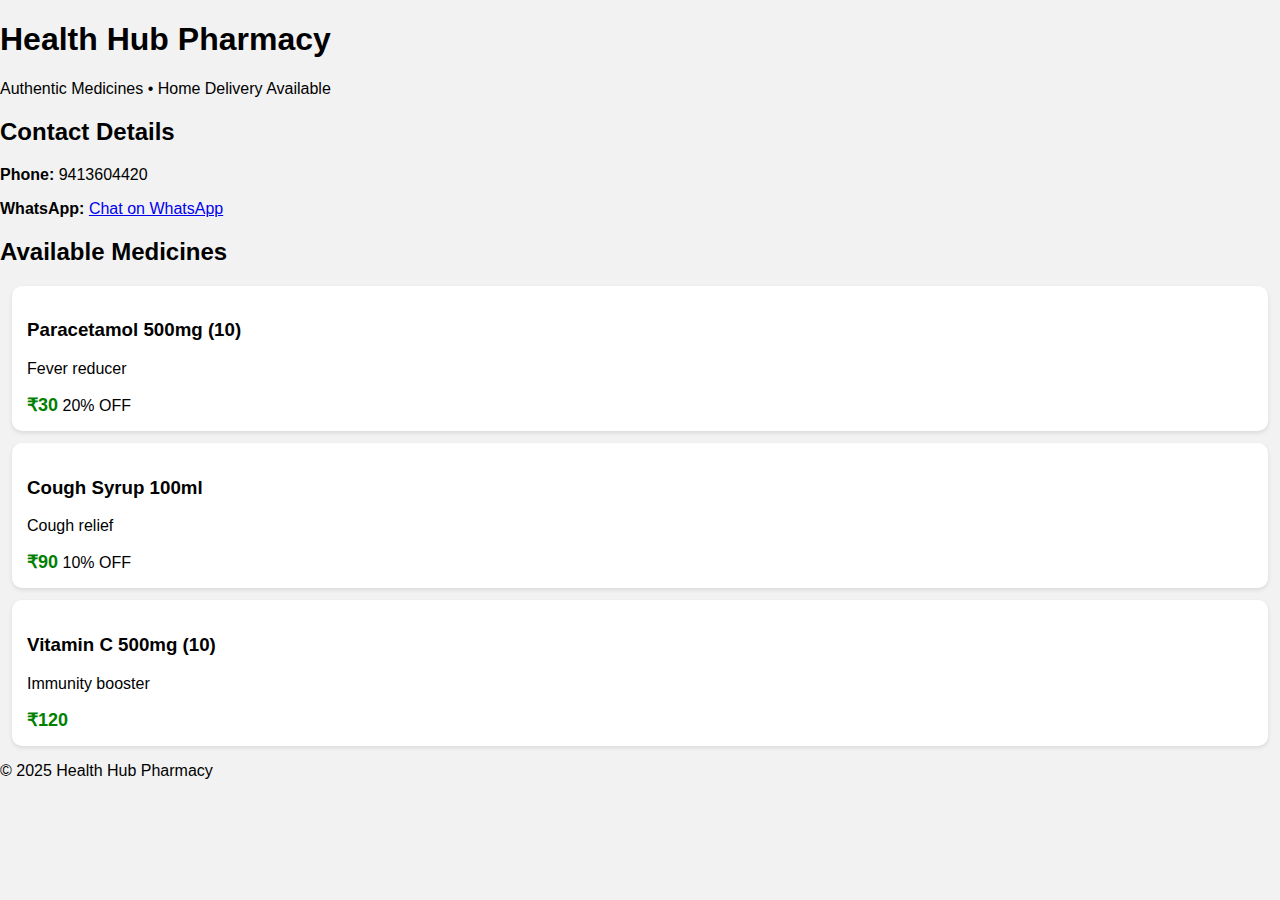
<file: Index.html>
<!DOCTYPE html>
<html lang="en">
<head>
    <meta charset="UTF-8">
    <meta name="viewport" content="width=device-width, initial-scale=1.0">
    <title>Health Hub Pharmacy</title>
    <link rel="stylesheet" href="styles.css">
</head>
<body>

    <header>
        <h1>Health Hub Pharmacy</h1>
        <p>Authentic Medicines • Home Delivery Available</p>
    </header>

    <section class="contact">
        <h2>Contact Details</h2>
        <p><strong>Phone:</strong> 9413604420</p>
        <p><strong>WhatsApp:</strong> <a href="https://wa.me/919413604420?text=Hi%20I%20want%20to%20order%20medicine">Chat on WhatsApp</a></p>
    </section>

    <section class="products">
        <h2>Available Medicines</h2>

        <div class="product">
            <h3>Paracetamol 500mg (10)</h3>
            <p>Fever reducer</p>
            <span class="price">₹30</span>
            <span class="offer">20% OFF</span>
        </div>

        <div class="product">
            <h3>Cough Syrup 100ml</h3>
            <p>Cough relief</p>
            <span class="price">₹90</span>
            <span class="offer">10% OFF</span>
        </div>

        <div class="product">
            <h3>Vitamin C 500mg (10)</h3>
            <p>Immunity booster</p>
            <span class="price">₹120</span>
        </div>

    </section>

    <footer>
        <p>© 2025 Health Hub Pharmacy</p>
    </footer>

<script src="script.js"></script>
</body>
</html>
</file>
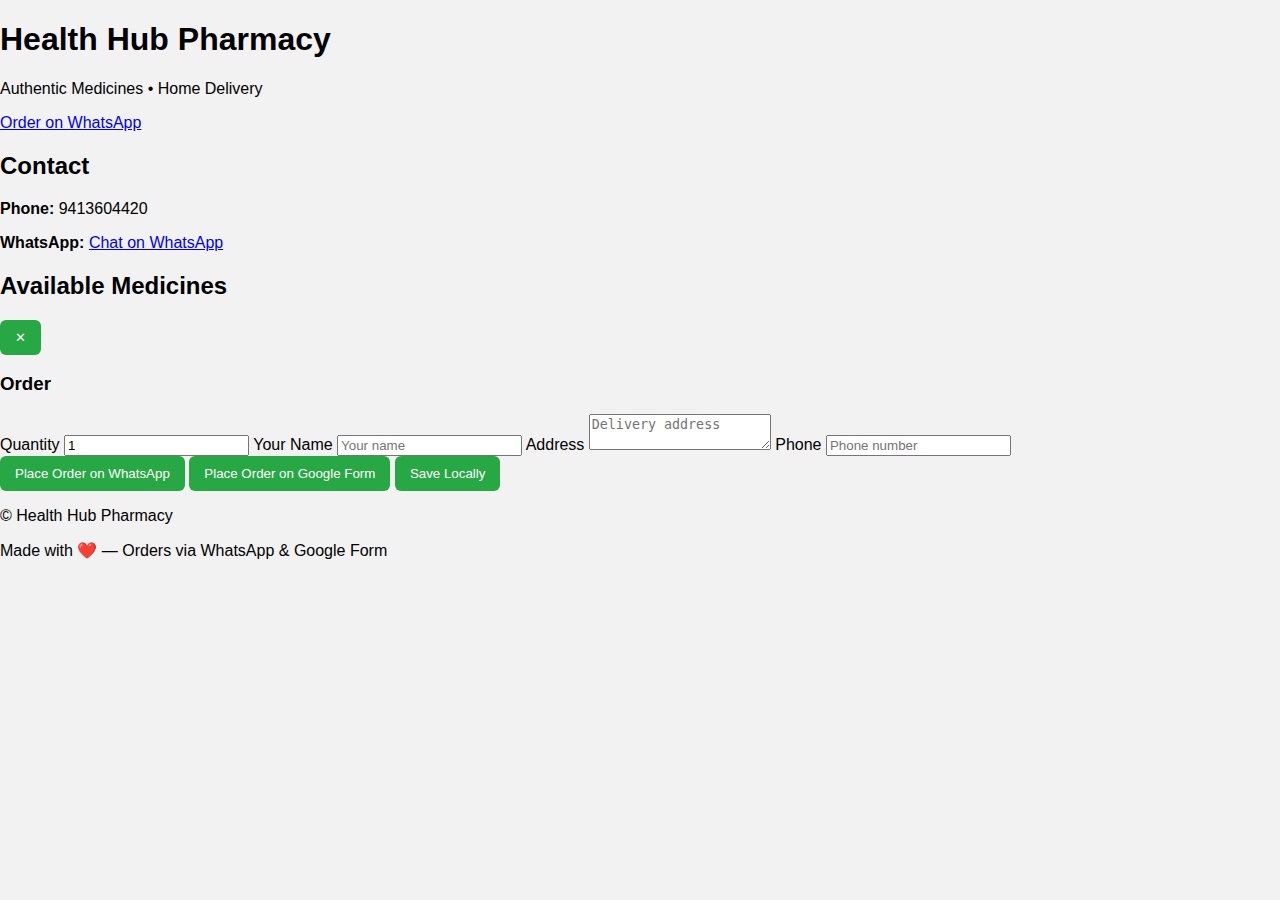
<file: index.html>
<!DOCTYPE html>
<html lang="en">
<head>
  <meta charset="utf-8" />
  <meta name="viewport" content="width=device-width, initial-scale=1" />
  <title>Health Hub Pharmacy</title>
  <link rel="stylesheet" href="styles.css" />
</head>
<body>
  <header class="hero">
    <div class="container">
      <h1>Health Hub Pharmacy</h1>
      <p class="subtitle">Authentic Medicines • Home Delivery</p>
      <a class="cta" id="whatsapp-cta" href="#" target="_blank">Order on WhatsApp</a>
    </div>
  </header>

  <main class="container">
    <section class="contact">
      <h2>Contact</h2>
      <p><strong>Phone:</strong> 9413604420</p>
      <p><strong>WhatsApp:</strong> <a id="wa-link" href="#" target="_blank">Chat on WhatsApp</a></p>
    </section>

    <section class="products">
      <h2>Available Medicines</h2>
      <div id="product-list" class="product-list"></div>
    </section>
  </main>

  <!-- ORDER MODAL -->
  <div id="order-modal" class="modal hidden" aria-hidden="true">
    <div class="modal-card">
      <button class="modal-close" id="modal-close">✕</button>
      <h3 id="modal-product-name">Order</h3>

      <label>Quantity
        <input id="order-qty" type="number" value="1" min="1" />
      </label>

      <label>Your Name
        <input id="order-name" type="text" placeholder="Your name" />
      </label>

      <label>Address
        <textarea id="order-address" placeholder="Delivery address"></textarea>
      </label>

      <label>Phone
        <input id="order-phone" type="text" placeholder="Phone number" />
      </label>

      <div class="modal-actions">
        <button id="order-whatsapp" class="btn-primary">Place Order on WhatsApp</button>
        <button id="order-form" class="btn-secondary">Place Order on Google Form</button>
        <button id="order-save" class="btn-secondary">Save Locally</button>
      </div>
    </div>
  </div>

  <footer class="footer">
    <div class="container">
      <p>© <span id="year"></span> Health Hub Pharmacy</p>
      <p class="small">Made with ❤️ — Orders via WhatsApp & Google Form</p>
    </div>
  </footer>

  <script src="script.js"></script>
</body>
</html>
</file>
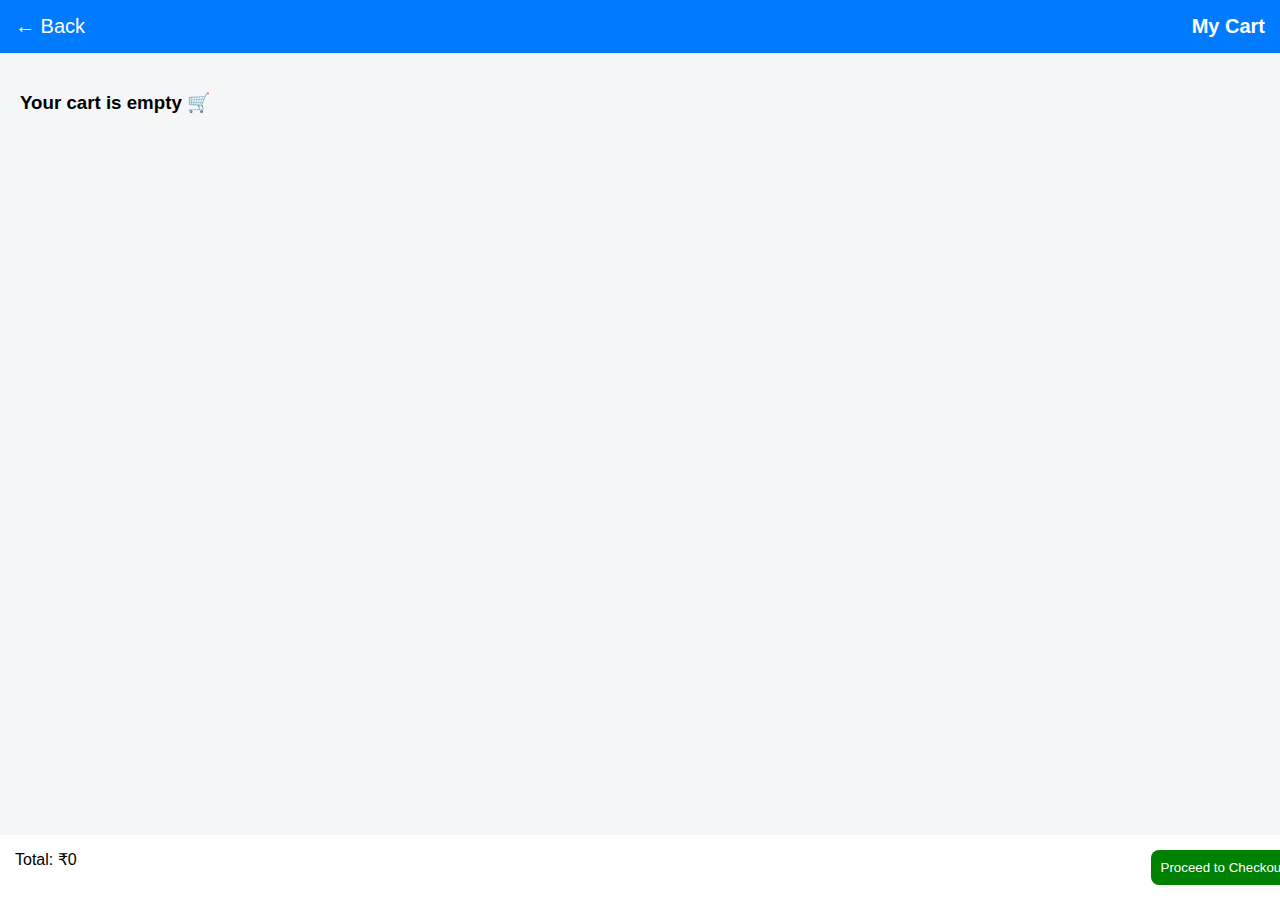
<file: cart.html>
<!DOCTYPE html>
<html lang="en">
<head>
    <meta charset="UTF-8">
    <meta name="viewport" content="width=device-width, initial-scale=1.0">
    <title>My Cart | Health Hub Pharmacy</title>
    <link rel="stylesheet" href="styles/main.css">
</head>

<body>

<header class="header">
    <a href="index.html" class="back-btn">← Back</a>
    <h1>My Cart</h1>
</header>

<section id="cart-box" class="cart-page"></section>

<footer class="footer-cart">
    <div id="total-box">Total: ₹0</div>
    <button onclick="goCheckout()" class="checkout-btn">Proceed to Checkout</button>
</footer>

<script src="js/cart.js"></script>

</body>
</html>
</file>
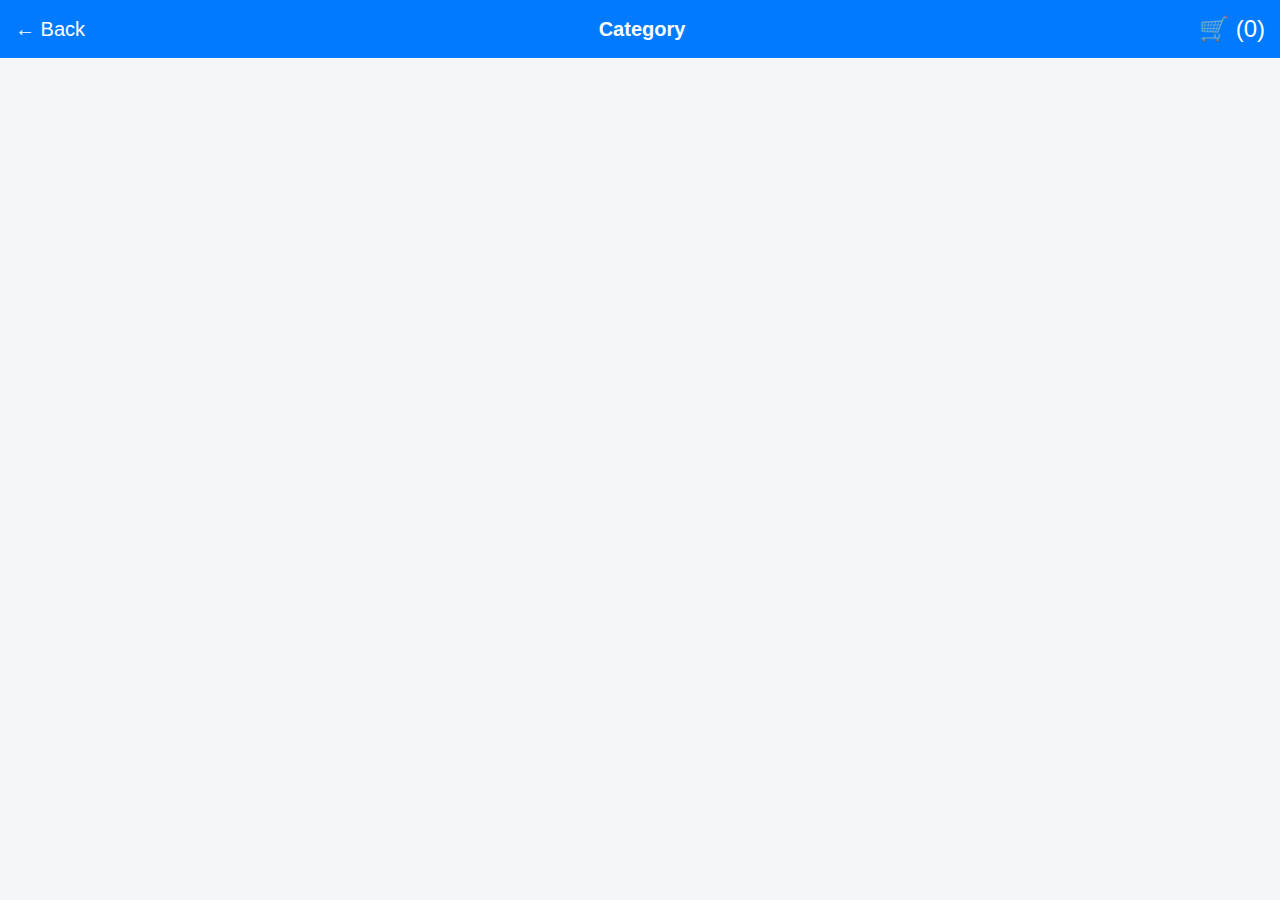
<file: category.html>
<!DOCTYPE html>
<html lang="en">
<head>
    <meta charset="UTF-8">
    <meta name="viewport" content="width=device-width, initial-scale=1.0">
    <title>Category | Health Hub Pharmacy</title>
    <link rel="stylesheet" href="styles/main.css">
</head>
<body>

<header class="header">
    <a href="index.html" class="back-btn">← Back</a>
    <h1 id="catTitle">Category</h1>
    <a href="cart.html" class="cart-btn">🛒</a>
</header>

<section>
    <div id="category-products" class="product-grid"></div>
</section>

<script src="js/app.js"></script>
<script>
const urlParams = new URLSearchParams(window.location.search);
const cat = urlParams.get("cat");

document.getElementById("catTitle").innerText = 
    cat.charAt(0).toUpperCase() + cat.slice(1);

loadCategory(cat);
</script>

</body>
</html>
</file>
<file: styles.css>
body {
    font-family: Arial;
    background: #f2f2f2;
    margin: 0;
}

.header {
    text-align: center;
    padding: 20px;
    background: #007bff;
    color: white;
}

#searchBox {
    width: 90%;
    padding: 12px;
    margin: 15px auto;
    display: block;
    border-radius: 8px;
    border: none;
}

.product {
    background: white;
    padding: 15px;
    margin: 12px;
    border-radius: 10px;
    box-shadow: 0 2px 4px rgba(0,0,0,0.1);
}

.product img {
    width: 100px;
    border-radius: 10px;
}

.price {
    font-size: 18px;
    color: green;
    font-weight: bold;
}

button {
    padding: 10px 15px;
    background: #28a745;
    color: white;
    border: none;
    border-radius: 6px;
}

.float-whatsapp {
    position: fixed;
    bottom: 20px;
    right: 20px;
    background: #25d366;
    color: white;
    padding: 14px 20px;
    border-radius: 50px;
    text-decoration: none;
    font-size: 16px;
    box-shadow: 0 3px 6px rgba(0,0,0,0.3);
}
</file>
<file: styles/main.css>
body {
    margin: 0;
    font-family: Arial, sans-serif;
    background: #f4f6f8;
}

/* HEADER */
.header {
    background: #007bff;
    color: white;
    padding: 15px;
    display: flex;
    align-items: center;
    justify-content: space-between;
}
.header h1 {
    margin: 0;
    font-size: 20px;
}
.header input {
    width: 45%;
    padding: 10px;
    border-radius: 6px;
    border: none;
}

/* BANNER */
.banner img {
    width: 100%;
    height: 180px;
    object-fit: cover;
    border-radius: 12px;
    margin-top: 15px;
}

/* CATEGORIES */
.categories {
    padding: 20px;
}
.category-grid {
    display: grid;
    grid-template-columns: repeat(2,1fr);
    gap: 12px;
}
.cat-box {
    background: white;
    padding: 18px;
    text-align: center;
    border-radius: 10px;
    font-weight: bold;
    text-decoration: none;
    color: #333;
    box-shadow: 0 3px 8px rgba(0,0,0,0.1);
}

/* PRODUCT GRID */
.product-grid {
    padding: 15px;
    display: grid;
    grid-template-columns: repeat(2,1fr);
    gap: 12px;
}
.product-card {
    background: white;
    padding: 12px;
    border-radius: 10px;
    box-shadow: 0px 5px 10px rgba(0,0,0,0.08);
}
.product-card img {
    width: 100%;
    height: 120px;
    object-fit: cover;
    border-radius: 8px;
}
.product-card h3 {
    font-size: 16px;
    margin: 8px 0 2px 0;
}
.price {
    color: green;
    font-weight: bold;
}
.add-btn {
    margin-top: 8px;
    width: 100%;
    padding: 8px;
    background: #007bff;
    color: white;
    border: none;
    border-radius: 6px;
}

/* CART */
.cart-page {
    padding: 20px;
}
.cart-item {
    background: white;
    display: flex;
    padding: 12px;
    border-radius: 10px;
    margin-bottom: 10px;
    align-items: center;
    box-shadow: 0 2px 8px rgba(0,0,0,0.1);
}
.cart-item img {
    width: 80px;
    height: 70px;
    border-radius: 8px;
    margin-right: 10px;
}
.qty-box {
    display: flex;
    gap: 8px;
}
.qty-box button {
    width: 28px;
    height: 28px;
    border: none;
    background: #007bff;
    color: white;
    border-radius: 50%;
}
.footer-cart {
    position: fixed;
    bottom: 0;
    width: 100%;
    background: white;
    padding: 15px;
    display: flex;
    justify-content: space-between;
}
.checkout-btn {
    background: green;
    color: white;
    padding: 10px;
    border: 0;
    border-radius: 8px;
}

/* CHECKOUT PAGE */
.checkout-page {
    padding: 20px;
}
.checkout-page input,
.checkout-page textarea {
    width: 100%;
    padding: 12px;
    border-radius: 8px;
    border: 1px solid #ccc;
    margin-bottom: 15px;
}
.placeorder-btn {
    width: 100%;
    padding: 12px;
    background: #007bff;
    color: white;
    border: none;
    border-radius: 8px;
}

/* BACK BUTTON + CART BUTTON */
.back-btn {
    color: white;
    text-decoration: none;
    font-size: 20px;
}
.cart-btn {
    color: white;
    text-decoration: none;
    font-size: 24px;
}
</file>
